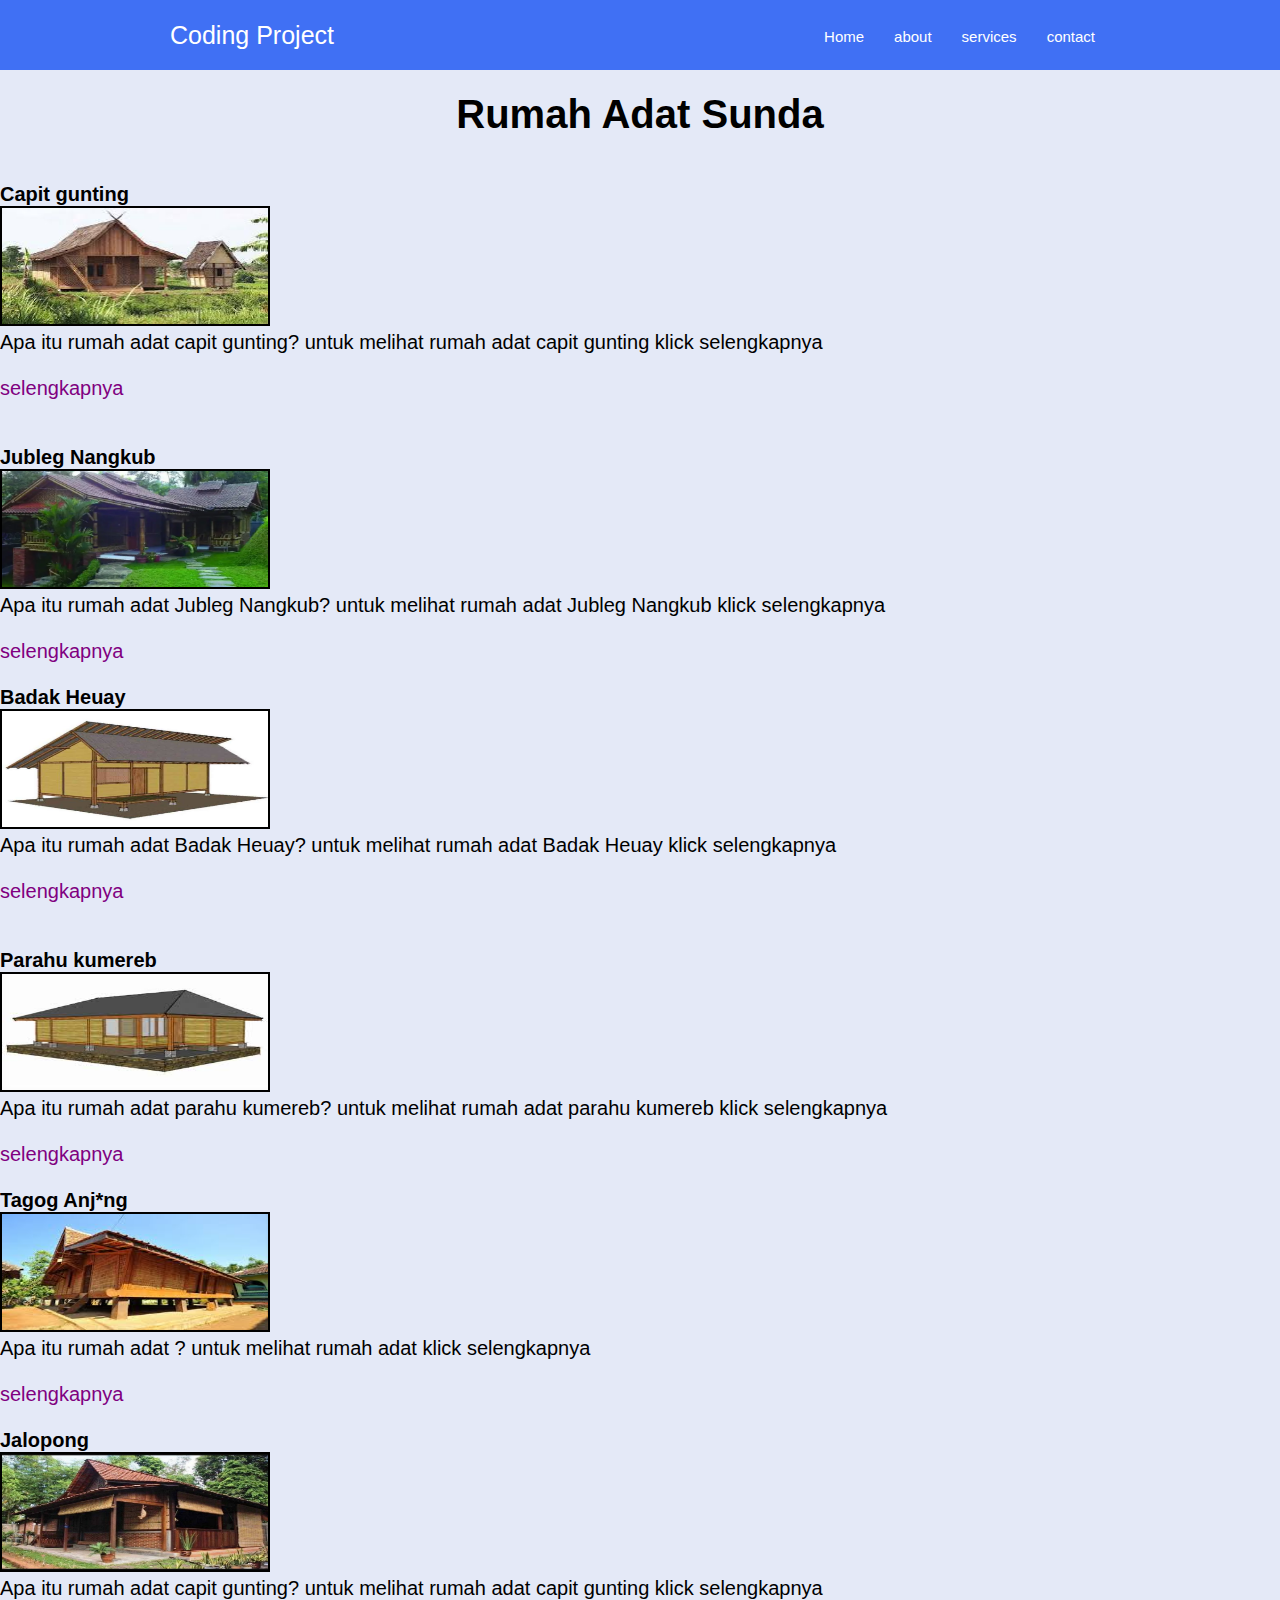
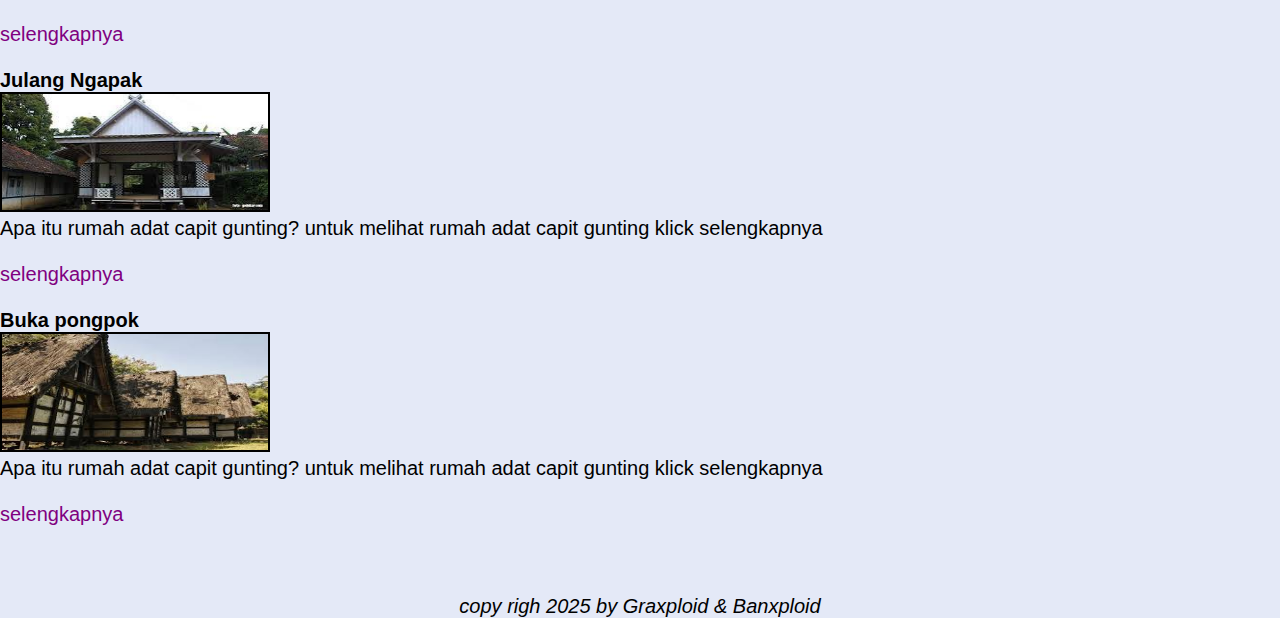
<file: index.html>
<!DOCTYPE html>
<html>

<head>
  <meta charset="UTF-8">
  <meta name="viewport" content="width=device-width, initial-scale=1">
  <link rel="stylesheet" href="style.css">
  <title>RUMAH ADAT</title>
</head>

<body>
    <nav>
      <div class="nav-bar">
        <span class="logo"><a href="#">Coding Project</a></span>

        <div class="menu">
          <ul class="nav-links">
            <li><a href="#">Home</a></li>
            <li><a href="#">about</a></li>
            <li><a href="#">services</a></li>
            <li><a href="#">contact</a></li>
          </ul>
        </div>
      </div>
      </div>
    </nav>
<br>
<br>
<br>
<br>

<center><h1>Rumah Adat Sunda</h1></center>
<br>
<br>
<b>Capit gunting</b>
<br>
<img src="/download.jpeg"><br>
<p>Apa itu rumah adat capit gunting? untuk melihat rumah adat capit gunting klick selengkapnya</p>
<br>
<a href="/Capit gunting.html">selengkapnya</a><br><br><br>

<b>Jubleg Nangkub</b>
<br>
<img src="/Jubleg_Nangkubpengajar.jpg"><br>
<p>Apa itu rumah adat Jubleg Nangkub? untuk melihat rumah adat Jubleg Nangkub klick selengkapnya</p>
<br>
<a href="/jubleg nangkub.html">selengkapnya</a><br><br>

<b>Badak Heuay</b>
<br>

<img src="/images.jpeg"><br>
<p>Apa itu rumah adat Badak Heuay? untuk melihat rumah adat Badak Heuay klick selengkapnya</p>
<br>
<a href="/badak heuay.html">selengkapnya</a><br><br><br>

<b>Parahu kumereb</b>
<br>
<img src="/images (1).jpeg"><br>
<p>Apa itu rumah adat parahu kumereb? untuk melihat rumah adat parahu kumereb klick selengkapnya</p>
<br>
<a href="/Parahu Kumereb.html">selengkapnya</a><br><br>
<b>Tagog Anj*ng</b>
<br>
<img src="/images (2).jpeg"><br>
<p>Apa itu rumah adat ? untuk melihat rumah adat  klick selengkapnya</p>
<br>
<a href="/Tagog anj*ng.html">selengkapnya</a><br><br>

<b>Jalopong</b>
<br>
<img src="/images (3).jpeg"><br>
<p>Apa itu rumah adat capit gunting? untuk melihat rumah adat capit gunting klick selengkapnya</p>
<br>
<a href="/jalopong.html">selengkapnya</a><br>

<br>
<b>Julang Ngapak</b>
<br>
<img src="/download (1).jpeg"><br>
<p>Apa itu rumah adat capit gunting? untuk melihat rumah adat capit gunting klick selengkapnya</p>
<br>
<a href="/Julang Ngapak.html">selengkapnya</a><br>
<br>
<b>Buka pongpok</b>
<br>
<img src="/images (4).jpeg"><br>
<p>Apa itu rumah adat capit gunting? untuk melihat rumah adat capit gunting klick selengkapnya</p>
<br>
<a href="/Buka pongpok.html">selengkapnya</a>
<br>
<br>
<br>
<br>
<center><i>copy righ 2025 by Graxploid & Banxploid</i></center>
</body>
    <script scr="script.js"></script>
</html>
</file>
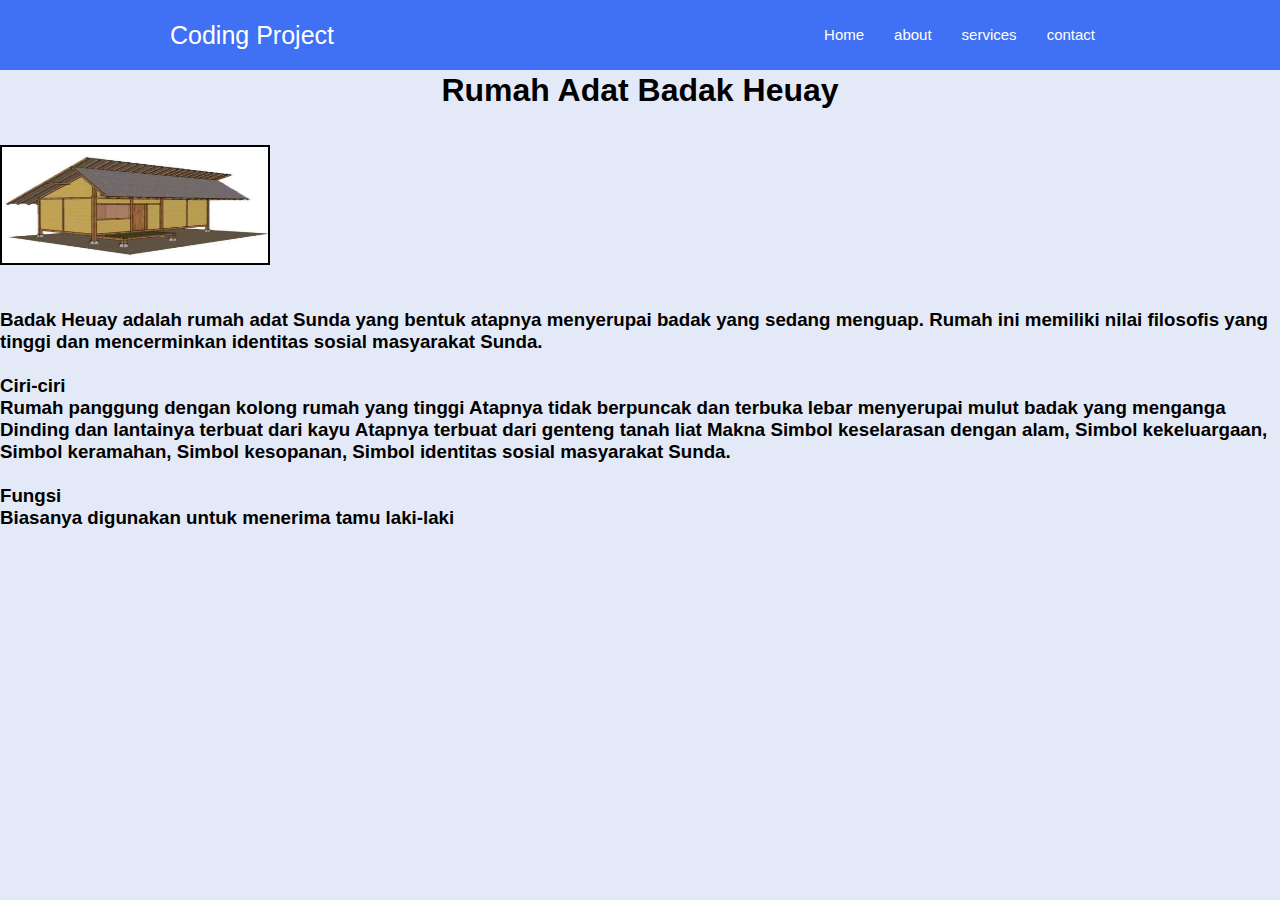
<file: badak heuay.html>
<!DOCTYPE html>
<html>

<head>
  <meta charset="UTF-8">
  <meta name="viewport" content="width=device-width, initial-scale=1">
  <title></title>
</head>

<body>

  <nav>
    <div class="nav-bar">
      <span class="logo"><a href="#">Coding Project</a></span>

      <div class="menu">
        <ul class="nav-links">
          <li><a href="#">Home</a></li>
          <li><a href="#">about</a></li>
          <li><a href="#">services</a></li>
          <li><a href="#">contact</a></li>
        </ul>
      </div>
    </div>
    </div>
  </nav>
<br>
<br>
<br>
<br>


<center><h1>Rumah Adat Badak Heuay</h1></center>
<br><br>
<img src="/images.jpeg"><br><br>
<h3>
  <br>Badak Heuay adalah rumah adat Sunda yang bentuk atapnya menyerupai badak yang sedang menguap. Rumah ini memiliki nilai filosofis yang tinggi dan mencerminkan identitas sosial masyarakat Sunda.<br><br>
Ciri-ciri

<br>Rumah panggung dengan kolong rumah yang tinggi
Atapnya tidak berpuncak dan terbuka lebar menyerupai mulut badak yang menganga
Dinding dan lantainya terbuat dari kayu
Atapnya terbuat dari genteng tanah liat
Makna Simbol keselarasan dengan alam, Simbol kekeluargaan, Simbol keramahan, Simbol kesopanan, Simbol identitas sosial masyarakat Sunda.<br><br>
Fungsi
<br>
Biasanya digunakan untuk menerima tamu laki-laki<br>
</h3>

</body>
<style>
img {
  width: 270px;
  height: 120px;
  border: 2px solid black;
}

/* ===== Google Font Import - poppins ===== */
@import url('https://fonts.googleapis.com/css2?family=Poppins:wght@300;400;500;600&display=swap');

*{
    margin: 0;
    padding: 0;
    box-sizing: border-box;
    font-family: 'poppins', sans-serif;
}




/* ===== colours ===== */
:root{
    --body-color: #E4E9F7;
    --nav-color: #4070F4;
    --side-nav: #010718;
    --text-color: #FFF;
    --search-bar: #F2F2F2;
    --search-text: #010718;
}

body{
    height: 100vh;
    background-color: var(--body-color);
}

nav{
    position: fixed;
    top: 0;
    left: 0;
    height: 70px;
    width: 100%;
    background-color: var(--nav-color);
}

nav .nav-bar{
    position: relative;
    height: 100%;
    max-width: 1000px;
    width: 100%;
    background-color: var(--nac-color);
    margin: 0 auto;
    padding: 0 30px;
    display: flex;
    align-items: center;
    justify-content: space-between;
}

nav .nav-bar .logo a{
    font-size: 25px;
    font-weight: 500;
    color: var(--text-color);
    text-decoration: none;
}


.nav-bar .nav-links{
    display: flex;
    align-items: center;
}

.nav-bar .nav-links li{
    margin: 0 5px;
    list-style: none;
}

.nav-links li a{
    position: relative;
    font-size: 15px;
    font-weight: 500;
    color: var(--text-color);
    text-decoration: none;
    padding: 10px;
}


.nav-bar li a::before{
    content: '';
    position: absolute;
    left: 50%;
    bottom: 0;
    transform: translateX(50%);
    height: 6px;
    width: 6px;
    border-radius: 50%;
    background-color: var(--text-color);
    opacity: 0;
    transition: all 0.3s ease;
}

.nav-links li:hover a::before{
    opacity: 1;
}

.nav-bar .darkLight-searchBox{
    display: flex;
    align-items: center;
}

.darkLight-searchBox .dark-light,
.darkLight-searchBox .searchBox{
    height: 40px;
    width: 40px;
    display: flex;
    align-items: center;
    justify-content: center;
    margin: 0 5px;
}

.dark-light i,
.searchBox i{
    position: absolute;
    color: var(--text-color);
    font-size: 22px;
    cursor: pointer;
}

.dark-light i.sun{
    opacity: 0;
    pointer-events: none;
}

.dark-light i.sun{
    opacity: 0;
    pointer-events: none;
}
.dark-light i.sun{
    opacity: 0;
    pointer-events: none;
}
.searchBox i.search{
    opacity: 0;
    pointer-events: none;
}

</style>
</html>
</file>
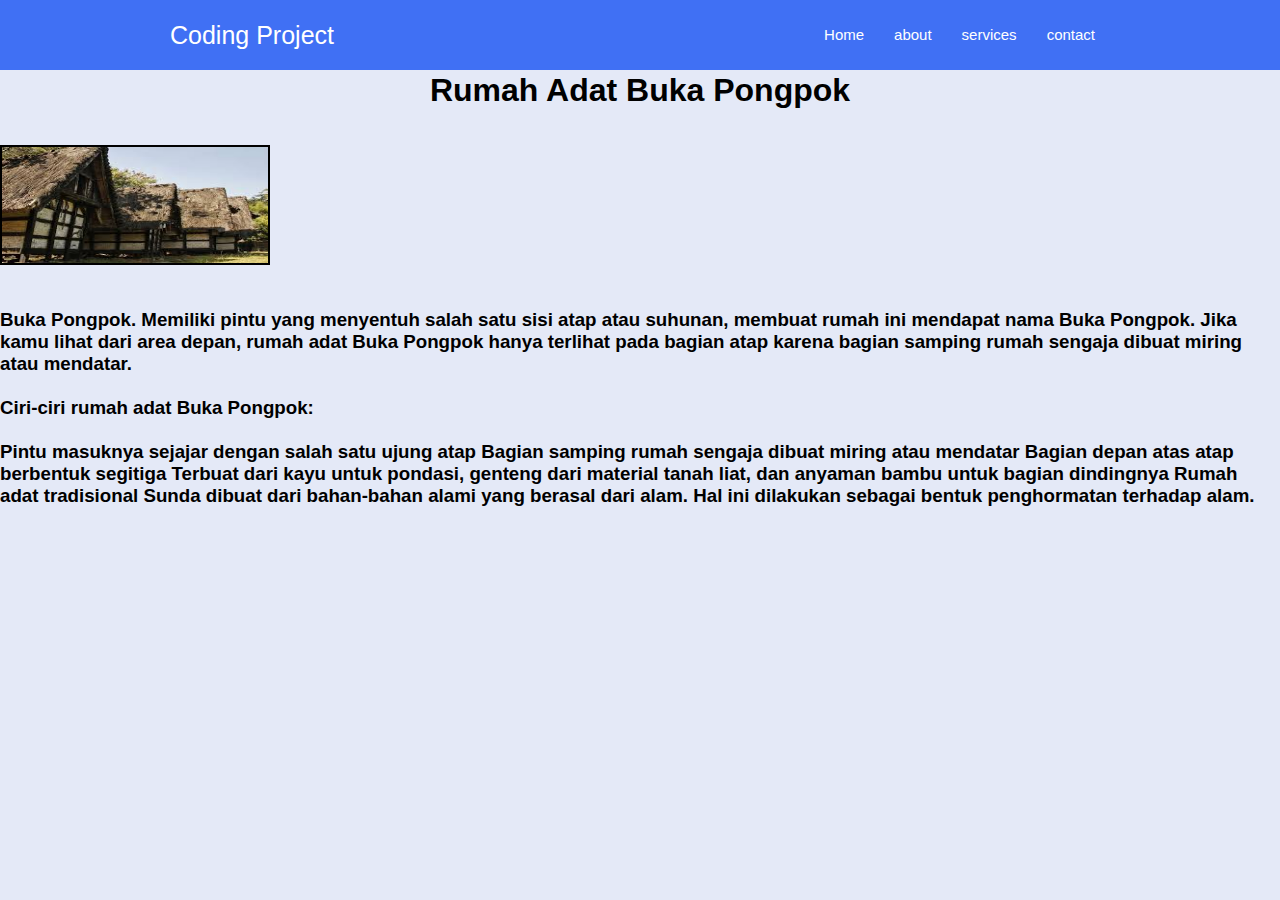
<file: Buka pongpok.html>
<!DOCTYPE html>
<html>

<head>
  <meta charset="UTF-8">
  <meta name="viewport" content="width=device-width, initial-scale=1">
  <title></title>
</head>

<body>
  <nav>
    <div class="nav-bar">
      <span class="logo"><a href="#">Coding Project</a></span>

      <div class="menu">
        <ul class="nav-links">
          <li><a href="#">Home</a></li>
          <li><a href="#">about</a></li>
          <li><a href="#">services</a></li>
          <li><a href="#">contact</a></li>
        </ul>
      </div>
    </div>
    </div>
  </nav>
<br>
<br>
<br>
<br>

<center><h1>Rumah Adat Buka Pongpok</h1></center>
<br><br>

<img src="/images (4).jpeg"><br><br>
<h3>
  <br>
  Buka Pongpok. Memiliki pintu yang menyentuh salah satu sisi atap atau suhunan, membuat rumah ini mendapat nama Buka Pongpok. Jika kamu lihat dari area depan, rumah adat Buka Pongpok hanya terlihat pada bagian atap karena bagian samping rumah sengaja dibuat miring atau mendatar.
  <br>
  <br>
    Ciri-ciri rumah adat Buka Pongpok:
<br>
<br>
Pintu masuknya sejajar dengan salah satu ujung atap
Bagian samping rumah sengaja dibuat miring atau mendatar
Bagian depan atas atap berbentuk segitiga
Terbuat dari kayu untuk pondasi, genteng dari material tanah liat, dan anyaman bambu untuk bagian dindingnya
Rumah adat tradisional Sunda dibuat dari bahan-bahan alami yang berasal dari alam. Hal ini dilakukan sebagai bentuk penghormatan terhadap alam.
  <br>
</h3>

</body>
<style>
img {
  width: 270px;
  height: 120px;
  border: 2px solid black;
}

/* ===== Google Font Import - poppins ===== */
@import url('https://fonts.googleapis.com/css2?family=Poppins:wght@300;400;500;600&display=swap');

*{
    margin: 0;
    padding: 0;
    box-sizing: border-box;
    font-family: 'poppins', sans-serif;
}




/* ===== colours ===== */
:root{
    --body-color: #E4E9F7;
    --nav-color: #4070F4;
    --side-nav: #010718;
    --text-color: #FFF;
    --search-bar: #F2F2F2;
    --search-text: #010718;
}

body{
    height: 100vh;
    background-color: var(--body-color);
}

nav{
    position: fixed;
    top: 0;
    left: 0;
    height: 70px;
    width: 100%;
    background-color: var(--nav-color);
}

nav .nav-bar{
    position: relative;
    height: 100%;
    max-width: 1000px;
    width: 100%;
    background-color: var(--nac-color);
    margin: 0 auto;
    padding: 0 30px;
    display: flex;
    align-items: center;
    justify-content: space-between;
}

nav .nav-bar .logo a{
    font-size: 25px;
    font-weight: 500;
    color: var(--text-color);
    text-decoration: none;
}


.nav-bar .nav-links{
    display: flex;
    align-items: center;
}

.nav-bar .nav-links li{
    margin: 0 5px;
    list-style: none;
}

.nav-links li a{
    position: relative;
    font-size: 15px;
    font-weight: 500;
    color: var(--text-color);
    text-decoration: none;
    padding: 10px;
}


.nav-bar li a::before{
    content: '';
    position: absolute;
    left: 50%;
    bottom: 0;
    transform: translateX(50%);
    height: 6px;
    width: 6px;
    border-radius: 50%;
    background-color: var(--text-color);
    opacity: 0;
    transition: all 0.3s ease;
}

.nav-links li:hover a::before{
    opacity: 1;
}

.nav-bar .darkLight-searchBox{
    display: flex;
    align-items: center;
}

.darkLight-searchBox .dark-light,
.darkLight-searchBox .searchBox{
    height: 40px;
    width: 40px;
    display: flex;
    align-items: center;
    justify-content: center;
    margin: 0 5px;
}

.dark-light i,
.searchBox i{
    position: absolute;
    color: var(--text-color);
    font-size: 22px;
    cursor: pointer;
}

.dark-light i.sun{
    opacity: 0;
    pointer-events: none;
}

.dark-light i.sun{
    opacity: 0;
    pointer-events: none;
}
.dark-light i.sun{
    opacity: 0;
    pointer-events: none;
}
.searchBox i.search{
    opacity: 0;
    pointer-events: none;
}

</style>
</html>
</file>
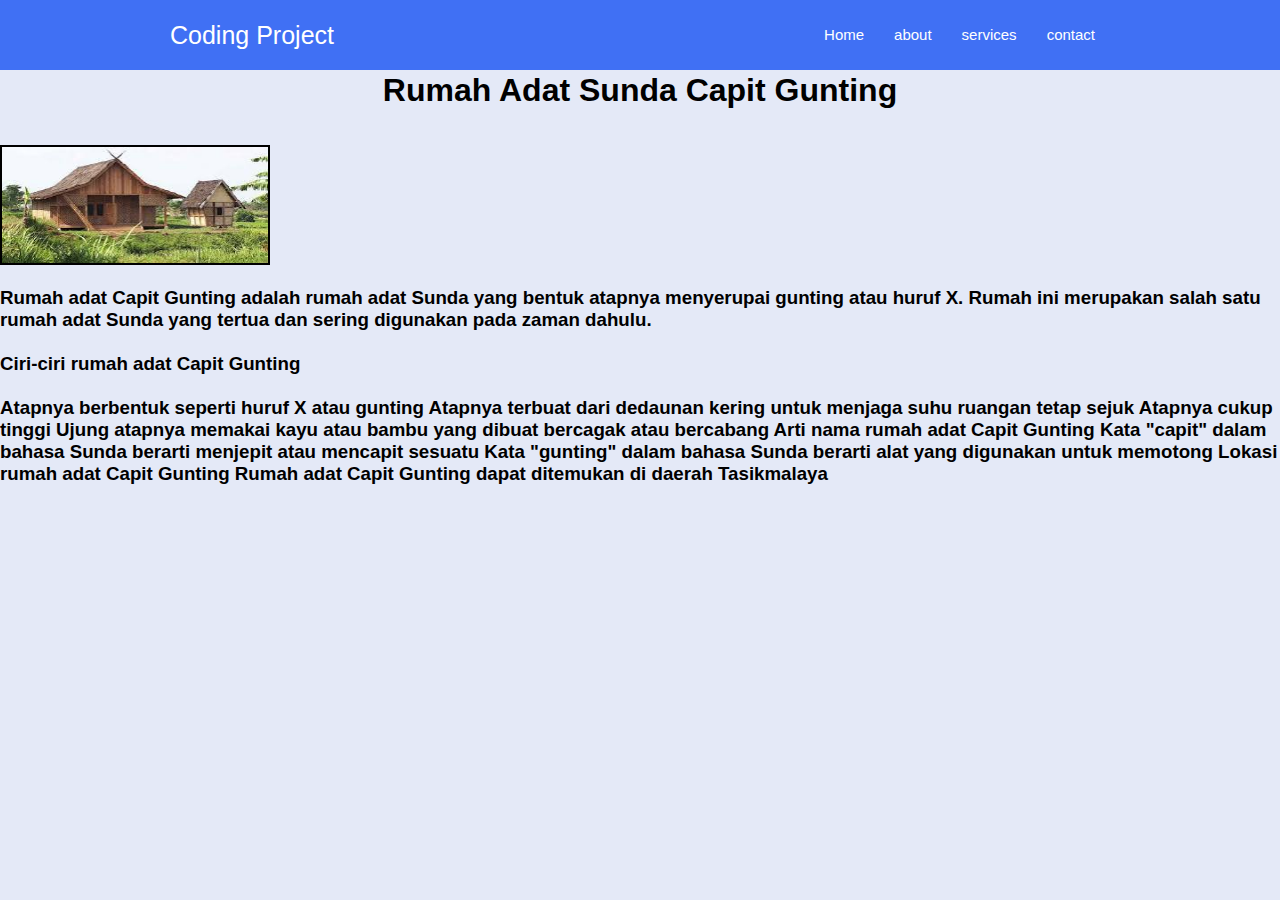
<file: Capit gunting.html>
<!DOCTYPE html>
<html>

<head>
  <meta charset="UTF-8">
  <meta name="viewport" content="width=device-width, initial-scale=1">
  <title>Rumah Adat</title>
</head>

<body>
  
   <nav>
    <div class="nav-bar">
      <span class="logo"><a href="#">Coding Project</a></span>

      <div class="menu">
        <ul class="nav-links">
          <li><a href="#">Home</a></li>
          <li><a href="#">about</a></li>
          <li><a href="#">services</a></li>
          <li><a href="#">contact</a></li>
        </ul>
      </div>
    </div>
    </div>
  </nav> 
<br>
<br>
<br>
<br>
  <nav>
    <div class="nav-bar">
      <span class="logo"><a href="#">Coding Project</a></span>

      <div class="menu">
        <ul class="nav-links">
          <li><a href="#">Home</a></li>
          <li><a href="#">about</a></li>
          <li><a href="#">services</a></li>
          <li><a href="#">contact</a></li>
        </ul>
      </div>
    </div>
    </div>
  </nav>
<center><h1>Rumah Adat Sunda Capit Gunting</h1></center>
<br><br>
<img src="/download.jpeg"><br><br>
<h3>
Rumah adat Capit Gunting adalah rumah adat Sunda yang bentuk atapnya menyerupai gunting atau huruf X. Rumah ini merupakan salah satu rumah adat Sunda yang tertua dan sering digunakan pada zaman dahulu.<br><br>
Ciri-ciri rumah adat Capit Gunting
<br><br>
Atapnya berbentuk seperti huruf X atau gunting
Atapnya terbuat dari dedaunan kering untuk menjaga suhu ruangan tetap sejuk
Atapnya cukup tinggi
Ujung atapnya memakai kayu atau bambu yang dibuat bercagak atau bercabang
Arti nama rumah adat Capit Gunting
Kata "capit" dalam bahasa Sunda berarti menjepit atau mencapit sesuatu
Kata "gunting" dalam bahasa Sunda berarti alat yang digunakan untuk memotong
Lokasi rumah adat Capit Gunting
Rumah adat Capit Gunting dapat ditemukan di daerah Tasikmalaya<br></h3>
</body>
<style>
img {
  width: 270px;
  height: 120px;
  border: 2px solid black;
}

/* ===== Google Font Import - poppins ===== */
@import url('https://fonts.googleapis.com/css2?family=Poppins:wght@300;400;500;600&display=swap');

*{
    margin: 0;
    padding: 0;
    box-sizing: border-box;
    font-family: 'poppins', sans-serif;
}




/* ===== colours ===== */
:root{
    --body-color: #E4E9F7;
    --nav-color: #4070F4;
    --side-nav: #010718;
    --text-color: #FFF;
    --search-bar: #F2F2F2;
    --search-text: #010718;
}

body{
    height: 100vh;
    background-color: var(--body-color);
}

nav{
    position: fixed;
    top: 0;
    left: 0;
    height: 70px;
    width: 100%;
    background-color: var(--nav-color);
}

nav .nav-bar{
    position: relative;
    height: 100%;
    max-width: 1000px;
    width: 100%;
    background-color: var(--nac-color);
    margin: 0 auto;
    padding: 0 30px;
    display: flex;
    align-items: center;
    justify-content: space-between;
}

nav .nav-bar .logo a{
    font-size: 25px;
    font-weight: 500;
    color: var(--text-color);
    text-decoration: none;
}


.nav-bar .nav-links{
    display: flex;
    align-items: center;
}

.nav-bar .nav-links li{
    margin: 0 5px;
    list-style: none;
}

.nav-links li a{
    position: relative;
    font-size: 15px;
    font-weight: 500;
    color: var(--text-color);
    text-decoration: none;
    padding: 10px;
}


.nav-bar li a::before{
    content: '';
    position: absolute;
    left: 50%;
    bottom: 0;
    transform: translateX(50%);
    height: 6px;
    width: 6px;
    border-radius: 50%;
    background-color: var(--text-color);
    opacity: 0;
    transition: all 0.3s ease;
}

.nav-links li:hover a::before{
    opacity: 1;
}

.nav-bar .darkLight-searchBox{
    display: flex;
    align-items: center;
}

.darkLight-searchBox .dark-light,
.darkLight-searchBox .searchBox{
    height: 40px;
    width: 40px;
    display: flex;
    align-items: center;
    justify-content: center;
    margin: 0 5px;
}

.dark-light i,
.searchBox i{
    position: absolute;
    color: var(--text-color);
    font-size: 22px;
    cursor: pointer;
}

.dark-light i.sun{
    opacity: 0;
    pointer-events: none;
}

.dark-light i.sun{
    opacity: 0;
    pointer-events: none;
}
.dark-light i.sun{
    opacity: 0;
    pointer-events: none;
}
.searchBox i.search{
    opacity: 0;
    pointer-events: none;
}


</style>
</html>
</file>
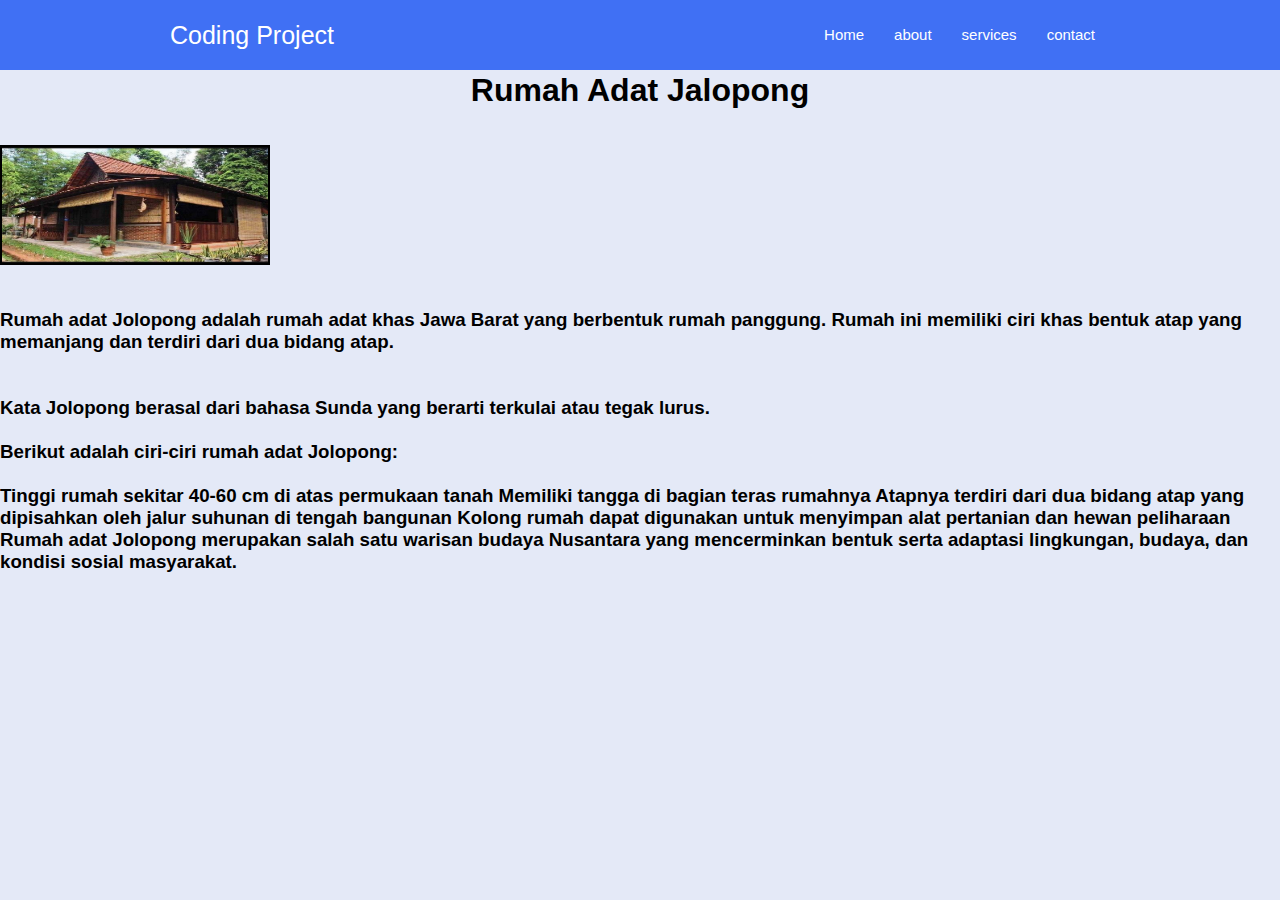
<file: jalopong.html>
<!DOCTYPE html>
<html>

<head>
  <meta charset="UTF-8">
  <meta name="viewport" content="width=device-width, initial-scale=1">
  <title></title>
</head>

<body>
    <nav>
      <div class="nav-bar">
        <span class="logo"><a href="#">Coding Project</a></span>

        <div class="menu">
          <ul class="nav-links">
            <li><a href="#">Home</a></li>
            <li><a href="#">about</a></li>
            <li><a href="#">services</a></li>
            <li><a href="#">contact</a></li>
          </ul>
        </div>
      </div>
      </div>
    </nav>
  <br>
  <br>
  <br>
  <br>

<center><h1>Rumah Adat Jalopong</h1></center>
<br><br>
<img src="/images (3).jpeg"><br><br>
<h3>
  <br>
    Rumah adat Jolopong adalah rumah adat khas Jawa Barat yang berbentuk rumah panggung. Rumah ini memiliki ciri khas bentuk atap yang memanjang dan terdiri dari dua bidang atap.<br><br>
<br>
Kata Jolopong berasal dari bahasa Sunda yang berarti terkulai atau tegak lurus.
<br><br>
Berikut adalah ciri-ciri rumah adat Jolopong:
<br><br>
Tinggi rumah sekitar 40-60 cm di atas permukaan tanah
Memiliki tangga di bagian teras rumahnya
Atapnya terdiri dari dua bidang atap yang dipisahkan oleh jalur suhunan di tengah bangunan
Kolong rumah dapat digunakan untuk menyimpan alat pertanian dan hewan peliharaan
Rumah adat Jolopong merupakan salah satu warisan budaya Nusantara yang mencerminkan bentuk serta adaptasi lingkungan, budaya, dan kondisi sosial masyarakat.
  <br><br>
</h3>

</body>
<style>
img {
  width: 270px;
  height: 120px;
  border: 2px solid black;
}

/* ===== Google Font Import - poppins ===== */
@import url('https://fonts.googleapis.com/css2?family=Poppins:wght@300;400;500;600&display=swap');

*{
    margin: 0;
    padding: 0;
    box-sizing: border-box;
    font-family: 'poppins', sans-serif;
}




/* ===== colours ===== */
:root{
    --body-color: #E4E9F7;
    --nav-color: #4070F4;
    --side-nav: #010718;
    --text-color: #FFF;
    --search-bar: #F2F2F2;
    --search-text: #010718;
}

body{
    height: 100vh;
    background-color: var(--body-color);
}

nav{
    position: fixed;
    top: 0;
    left: 0;
    height: 70px;
    width: 100%;
    background-color: var(--nav-color);
}

nav .nav-bar{
    position: relative;
    height: 100%;
    max-width: 1000px;
    width: 100%;
    background-color: var(--nac-color);
    margin: 0 auto;
    padding: 0 30px;
    display: flex;
    align-items: center;
    justify-content: space-between;
}

nav .nav-bar .logo a{
    font-size: 25px;
    font-weight: 500;
    color: var(--text-color);
    text-decoration: none;
}


.nav-bar .nav-links{
    display: flex;
    align-items: center;
}

.nav-bar .nav-links li{
    margin: 0 5px;
    list-style: none;
}

.nav-links li a{
    position: relative;
    font-size: 15px;
    font-weight: 500;
    color: var(--text-color);
    text-decoration: none;
    padding: 10px;
}


.nav-bar li a::before{
    content: '';
    position: absolute;
    left: 50%;
    bottom: 0;
    transform: translateX(50%);
    height: 6px;
    width: 6px;
    border-radius: 50%;
    background-color: var(--text-color);
    opacity: 0;
    transition: all 0.3s ease;
}

.nav-links li:hover a::before{
    opacity: 1;
}

.nav-bar .darkLight-searchBox{
    display: flex;
    align-items: center;
}

.darkLight-searchBox .dark-light,
.darkLight-searchBox .searchBox{
    height: 40px;
    width: 40px;
    display: flex;
    align-items: center;
    justify-content: center;
    margin: 0 5px;
}

.dark-light i,
.searchBox i{
    position: absolute;
    color: var(--text-color);
    font-size: 22px;
    cursor: pointer;
}

.dark-light i.sun{
    opacity: 0;
    pointer-events: none;
}

.dark-light i.sun{
    opacity: 0;
    pointer-events: none;
}
.dark-light i.sun{
    opacity: 0;
    pointer-events: none;
}
.searchBox i.search{
    opacity: 0;
    pointer-events: none;
}

</style>
</html>
</file>
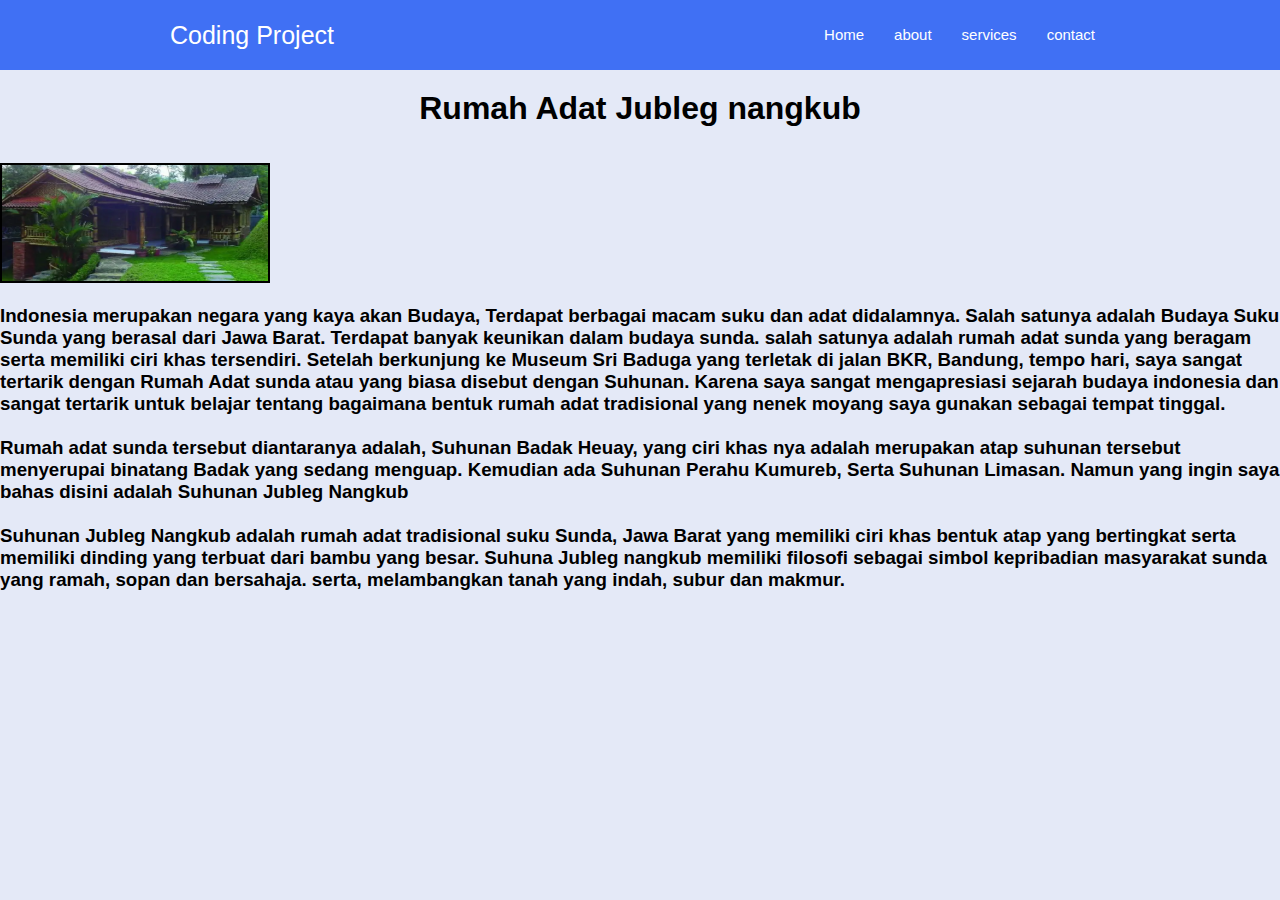
<file: jubleg nangkub.html>
<!DOCTYPE html>
<html>

<head>
  <meta charset="UTF-8">
  <meta name="viewport" content="width=device-width, initial-scale=1">
  <title></title>
</head>

<body>
    <nav>
      <div class="nav-bar">
        <span class="logo"><a href="#">Coding Project</a></span>

        <div class="menu">
          <ul class="nav-links">
            <li><a href="#">Home</a></li>
            <li><a href="#">about</a></li>
            <li><a href="#">services</a></li>
            <li><a href="#">contact</a></li>
          </ul>
        </div>
      </div>
      </div>
    </nav>
    <br>
    <br>
    <br>
    <br>
<br>
<center><h1>Rumah Adat Jubleg nangkub</h1></center><br><br>

<img src="/Jubleg_Nangkubpengajar.jpg"><br><br>
<h3>Indonesia merupakan negara yang kaya akan Budaya, Terdapat berbagai macam suku dan adat didalamnya. Salah satunya adalah Budaya Suku Sunda yang berasal dari Jawa Barat. Terdapat banyak keunikan dalam budaya sunda. salah satunya adalah rumah adat sunda yang beragam serta memiliki ciri khas tersendiri. Setelah berkunjung ke Museum Sri Baduga yang terletak di jalan BKR, Bandung, tempo hari, saya sangat tertarik dengan Rumah Adat sunda atau yang biasa disebut dengan Suhunan. Karena saya sangat mengapresiasi sejarah budaya indonesia dan sangat tertarik untuk belajar tentang bagaimana bentuk rumah adat tradisional yang nenek moyang saya gunakan sebagai tempat tinggal.
<br>
<br>
Rumah adat sunda tersebut diantaranya adalah, Suhunan Badak Heuay, yang ciri khas nya adalah merupakan atap suhunan tersebut menyerupai binatang Badak yang sedang menguap. Kemudian ada Suhunan Perahu Kumureb, Serta Suhunan Limasan. Namun yang ingin saya bahas disini adalah Suhunan Jubleg Nangkub<br>

<br>
Suhunan Jubleg Nangkub adalah rumah adat tradisional suku Sunda, Jawa Barat yang memiliki ciri khas bentuk atap yang bertingkat serta memiliki dinding yang terbuat dari bambu yang besar. Suhuna Jubleg nangkub memiliki filosofi sebagai simbol kepribadian masyarakat sunda yang ramah, sopan dan bersahaja. serta, melambangkan tanah yang indah, subur dan makmur.<br>
</h3>

</body>
<style>
img {
  width: 270px;
  height: 120px;
  border: 2px solid black;
}

/* ===== Google Font Import - poppins ===== */
@import url('https://fonts.googleapis.com/css2?family=Poppins:wght@300;400;500;600&display=swap');

*{
    margin: 0;
    padding: 0;
    box-sizing: border-box;
    font-family: 'poppins', sans-serif;
}




/* ===== colours ===== */
:root{
    --body-color: #E4E9F7;
    --nav-color: #4070F4;
    --side-nav: #010718;
    --text-color: #FFF;
    --search-bar: #F2F2F2;
    --search-text: #010718;
}

body{
    height: 100vh;
    background-color: var(--body-color);
}

nav{
    position: fixed;
    top: 0;
    left: 0;
    height: 70px;
    width: 100%;
    background-color: var(--nav-color);
}

nav .nav-bar{
    position: relative;
    height: 100%;
    max-width: 1000px;
    width: 100%;
    background-color: var(--nac-color);
    margin: 0 auto;
    padding: 0 30px;
    display: flex;
    align-items: center;
    justify-content: space-between;
}

nav .nav-bar .logo a{
    font-size: 25px;
    font-weight: 500;
    color: var(--text-color);
    text-decoration: none;
}


.nav-bar .nav-links{
    display: flex;
    align-items: center;
}

.nav-bar .nav-links li{
    margin: 0 5px;
    list-style: none;
}

.nav-links li a{
    position: relative;
    font-size: 15px;
    font-weight: 500;
    color: var(--text-color);
    text-decoration: none;
    padding: 10px;
}


.nav-bar li a::before{
    content: '';
    position: absolute;
    left: 50%;
    bottom: 0;
    transform: translateX(50%);
    height: 6px;
    width: 6px;
    border-radius: 50%;
    background-color: var(--text-color);
    opacity: 0;
    transition: all 0.3s ease;
}

.nav-links li:hover a::before{
    opacity: 1;
}

.nav-bar .darkLight-searchBox{
    display: flex;
    align-items: center;
}

.darkLight-searchBox .dark-light,
.darkLight-searchBox .searchBox{
    height: 40px;
    width: 40px;
    display: flex;
    align-items: center;
    justify-content: center;
    margin: 0 5px;
}

.dark-light i,
.searchBox i{
    position: absolute;
    color: var(--text-color);
    font-size: 22px;
    cursor: pointer;
}

.dark-light i.sun{
    opacity: 0;
    pointer-events: none;
}

.dark-light i.sun{
    opacity: 0;
    pointer-events: none;
}
.dark-light i.sun{
    opacity: 0;
    pointer-events: none;
}
.searchBox i.search{
    opacity: 0;
    pointer-events: none;
}

</style>
</html>
</file>
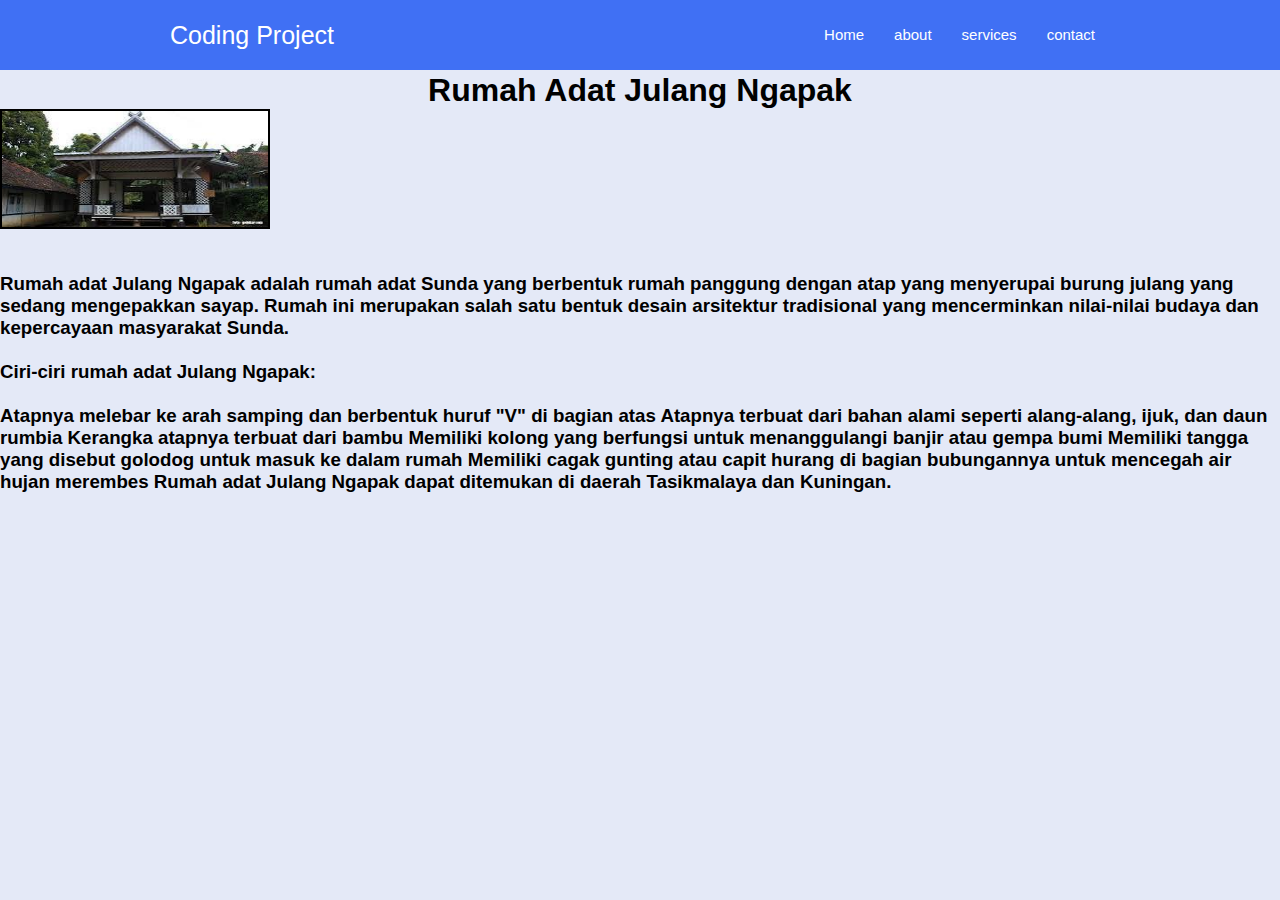
<file: Julang Ngapak.html>
<!DOCTYPE html>
<html>

<head>
  <meta charset="UTF-8">
  <meta name="viewport" content="width=device-width, initial-scale=1">
  <title></title>
</head>

<body>

    <nav>
      <div class="nav-bar">
        <span class="logo"><a href="#">Coding Project</a></span>

        <div class="menu">
          <ul class="nav-links">
            <li><a href="#">Home</a></li>
            <li><a href="#">about</a></li>
            <li><a href="#">services</a></li>
            <li><a href="#">contact</a></li>
          </ul>
        </div>
      </div>
      </div>
    </nav>
    <br>
    <br>
    <br>
    <br>

<center><h1>Rumah Adat Julang Ngapak</h1></center>

<img src="/download (1).jpeg"><br><br>
<h3>
  <br>
    Rumah adat Julang Ngapak adalah rumah adat Sunda yang berbentuk rumah panggung dengan atap yang menyerupai burung julang yang sedang mengepakkan sayap. Rumah ini merupakan salah satu bentuk desain arsitektur tradisional yang mencerminkan nilai-nilai budaya dan kepercayaan masyarakat Sunda.<br><br>
Ciri-ciri rumah adat Julang Ngapak:
<br><br>
Atapnya melebar ke arah samping dan berbentuk huruf "V" di bagian atas
Atapnya terbuat dari bahan alami seperti alang-alang, ijuk, dan daun rumbia
Kerangka atapnya terbuat dari bambu
Memiliki kolong yang berfungsi untuk menanggulangi banjir atau gempa bumi
Memiliki tangga yang disebut golodog untuk masuk ke dalam rumah
Memiliki cagak gunting atau capit hurang di bagian bubungannya untuk mencegah air hujan merembes
Rumah adat Julang Ngapak dapat ditemukan di daerah Tasikmalaya dan Kuningan.
  <br>
</h3>

</body>
<style>
img {
  width: 270px;
  height: 120px;
  border: 2px solid black;
}

/* ===== Google Font Import - poppins ===== */
@import url('https://fonts.googleapis.com/css2?family=Poppins:wght@300;400;500;600&display=swap');

*{
    margin: 0;
    padding: 0;
    box-sizing: border-box;
    font-family: 'poppins', sans-serif;
}




/* ===== colours ===== */
:root{
    --body-color: #E4E9F7;
    --nav-color: #4070F4;
    --side-nav: #010718;
    --text-color: #FFF;
    --search-bar: #F2F2F2;
    --search-text: #010718;
}

body{
    height: 100vh;
    background-color: var(--body-color);
}

nav{
    position: fixed;
    top: 0;
    left: 0;
    height: 70px;
    width: 100%;
    background-color: var(--nav-color);
}

nav .nav-bar{
    position: relative;
    height: 100%;
    max-width: 1000px;
    width: 100%;
    background-color: var(--nac-color);
    margin: 0 auto;
    padding: 0 30px;
    display: flex;
    align-items: center;
    justify-content: space-between;
}

nav .nav-bar .logo a{
    font-size: 25px;
    font-weight: 500;
    color: var(--text-color);
    text-decoration: none;
}


.nav-bar .nav-links{
    display: flex;
    align-items: center;
}

.nav-bar .nav-links li{
    margin: 0 5px;
    list-style: none;
}

.nav-links li a{
    position: relative;
    font-size: 15px;
    font-weight: 500;
    color: var(--text-color);
    text-decoration: none;
    padding: 10px;
}


.nav-bar li a::before{
    content: '';
    position: absolute;
    left: 50%;
    bottom: 0;
    transform: translateX(50%);
    height: 6px;
    width: 6px;
    border-radius: 50%;
    background-color: var(--text-color);
    opacity: 0;
    transition: all 0.3s ease;
}

.nav-links li:hover a::before{
    opacity: 1;
}

.nav-bar .darkLight-searchBox{
    display: flex;
    align-items: center;
}

.darkLight-searchBox .dark-light,
.darkLight-searchBox .searchBox{
    height: 40px;
    width: 40px;
    display: flex;
    align-items: center;
    justify-content: center;
    margin: 0 5px;
}

.dark-light i,
.searchBox i{
    position: absolute;
    color: var(--text-color);
    font-size: 22px;
    cursor: pointer;
}

.dark-light i.sun{
    opacity: 0;
    pointer-events: none;
}

.dark-light i.sun{
    opacity: 0;
    pointer-events: none;
}
.dark-light i.sun{
    opacity: 0;
    pointer-events: none;
}
.searchBox i.search{
    opacity: 0;
    pointer-events: none;
}

</style>
</html>
</file>
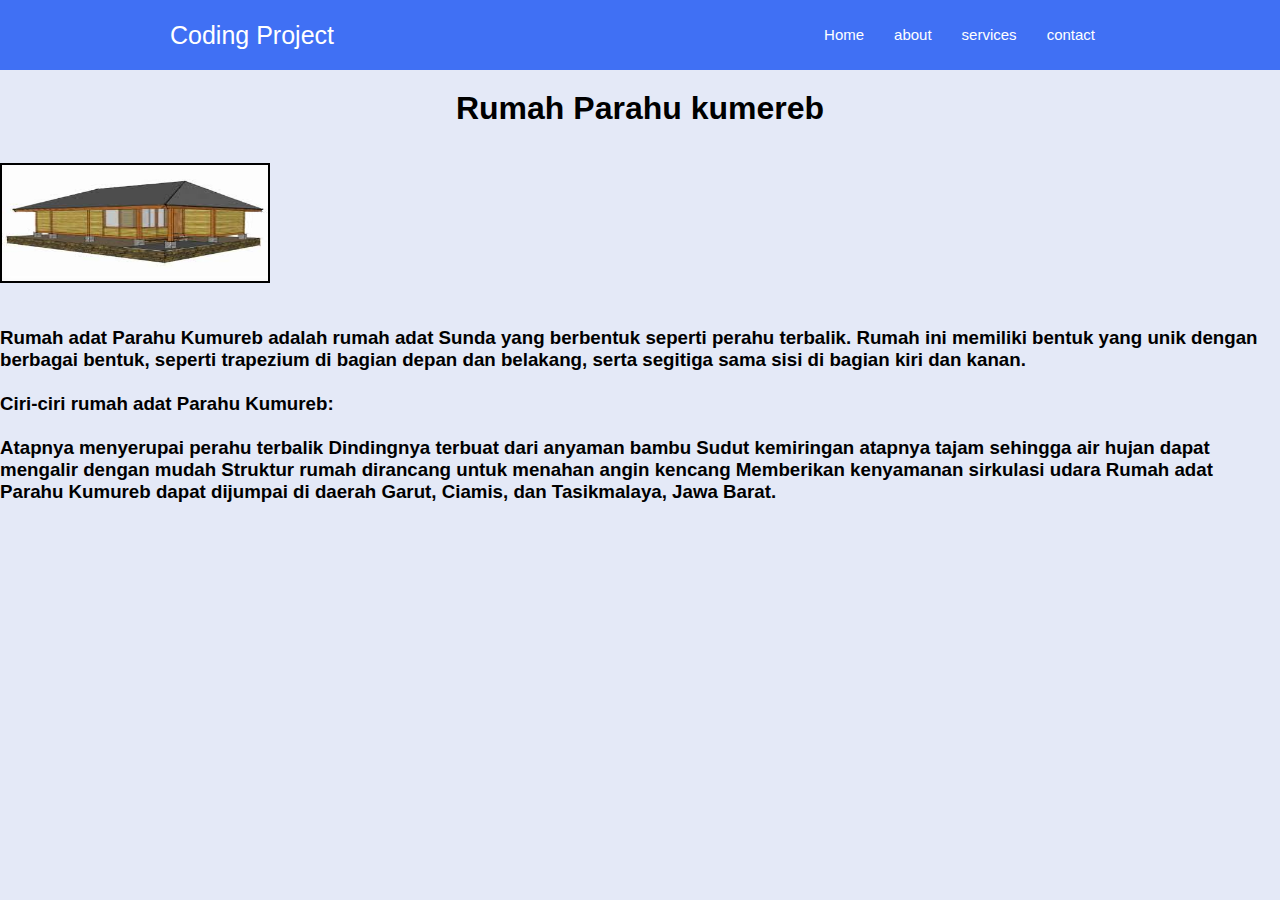
<file: Parahu Kumereb.html>
<!DOCTYPE html>
<html>

<head>
  <meta charset="UTF-8">
  <meta name="viewport" content="width=device-width, initial-scale=1">
  <title></title>
</head>

<body>

    <nav>
      <div class="nav-bar">
        <span class="logo"><a href="#">Coding Project</a></span>

        <div class="menu">
          <ul class="nav-links">
            <li><a href="#">Home</a></li>
            <li><a href="#">about</a></li>
            <li><a href="#">services</a></li>
            <li><a href="#">contact</a></li>
          </ul>
        </div>
      </div>
      </div>
    </nav>
    <br>
    <br>
    <br>
    <br>
    <br>

<center><h1>Rumah Parahu kumereb</h1></center>
<br><br>
<img src="/images (1).jpeg"><br><br>
<h3>
  <br>
  Rumah adat Parahu Kumureb adalah rumah adat Sunda yang berbentuk seperti perahu terbalik. Rumah ini memiliki bentuk yang unik dengan berbagai bentuk, seperti trapezium di bagian depan dan belakang, serta segitiga sama sisi di bagian kiri dan kanan.
<br><br>
Ciri-ciri rumah adat Parahu Kumureb:
<br><br>
Atapnya menyerupai perahu terbalik
Dindingnya terbuat dari anyaman bambu
Sudut kemiringan atapnya tajam sehingga air hujan dapat mengalir dengan mudah
Struktur rumah dirancang untuk menahan angin kencang
Memberikan kenyamanan sirkulasi udara
Rumah adat Parahu Kumureb dapat dijumpai di daerah Garut, Ciamis, dan Tasikmalaya, Jawa Barat.
<br>
</h3>

</body>
<style>
img {
  width: 270px;
  height: 120px;
  border: 2px solid black;
}

/* ===== Google Font Import - poppins ===== */
@import url('https://fonts.googleapis.com/css2?family=Poppins:wght@300;400;500;600&display=swap');

*{
    margin: 0;
    padding: 0;
    box-sizing: border-box;
    font-family: 'poppins', sans-serif;
}




/* ===== colours ===== */
:root{
    --body-color: #E4E9F7;
    --nav-color: #4070F4;
    --side-nav: #010718;
    --text-color: #FFF;
    --search-bar: #F2F2F2;
    --search-text: #010718;
}

body{
    height: 100vh;
    background-color: var(--body-color);
}

nav{
    position: fixed;
    top: 0;
    left: 0;
    height: 70px;
    width: 100%;
    background-color: var(--nav-color);
}

nav .nav-bar{
    position: relative;
    height: 100%;
    max-width: 1000px;
    width: 100%;
    background-color: var(--nac-color);
    margin: 0 auto;
    padding: 0 30px;
    display: flex;
    align-items: center;
    justify-content: space-between;
}

nav .nav-bar .logo a{
    font-size: 25px;
    font-weight: 500;
    color: var(--text-color);
    text-decoration: none;
}


.nav-bar .nav-links{
    display: flex;
    align-items: center;
}

.nav-bar .nav-links li{
    margin: 0 5px;
    list-style: none;
}

.nav-links li a{
    position: relative;
    font-size: 15px;
    font-weight: 500;
    color: var(--text-color);
    text-decoration: none;
    padding: 10px;
}


.nav-bar li a::before{
    content: '';
    position: absolute;
    left: 50%;
    bottom: 0;
    transform: translateX(50%);
    height: 6px;
    width: 6px;
    border-radius: 50%;
    background-color: var(--text-color);
    opacity: 0;
    transition: all 0.3s ease;
}

.nav-links li:hover a::before{
    opacity: 1;
}

.nav-bar .darkLight-searchBox{
    display: flex;
    align-items: center;
}

.darkLight-searchBox .dark-light,
.darkLight-searchBox .searchBox{
    height: 40px;
    width: 40px;
    display: flex;
    align-items: center;
    justify-content: center;
    margin: 0 5px;
}

.dark-light i,
.searchBox i{
    position: absolute;
    color: var(--text-color);
    font-size: 22px;
    cursor: pointer;
}

.dark-light i.sun{
    opacity: 0;
    pointer-events: none;
}

.dark-light i.sun{
    opacity: 0;
    pointer-events: none;
}
.dark-light i.sun{
    opacity: 0;
    pointer-events: none;
}
.searchBox i.search{
    opacity: 0;
    pointer-events: none;
}

</style>
</html>
</file>
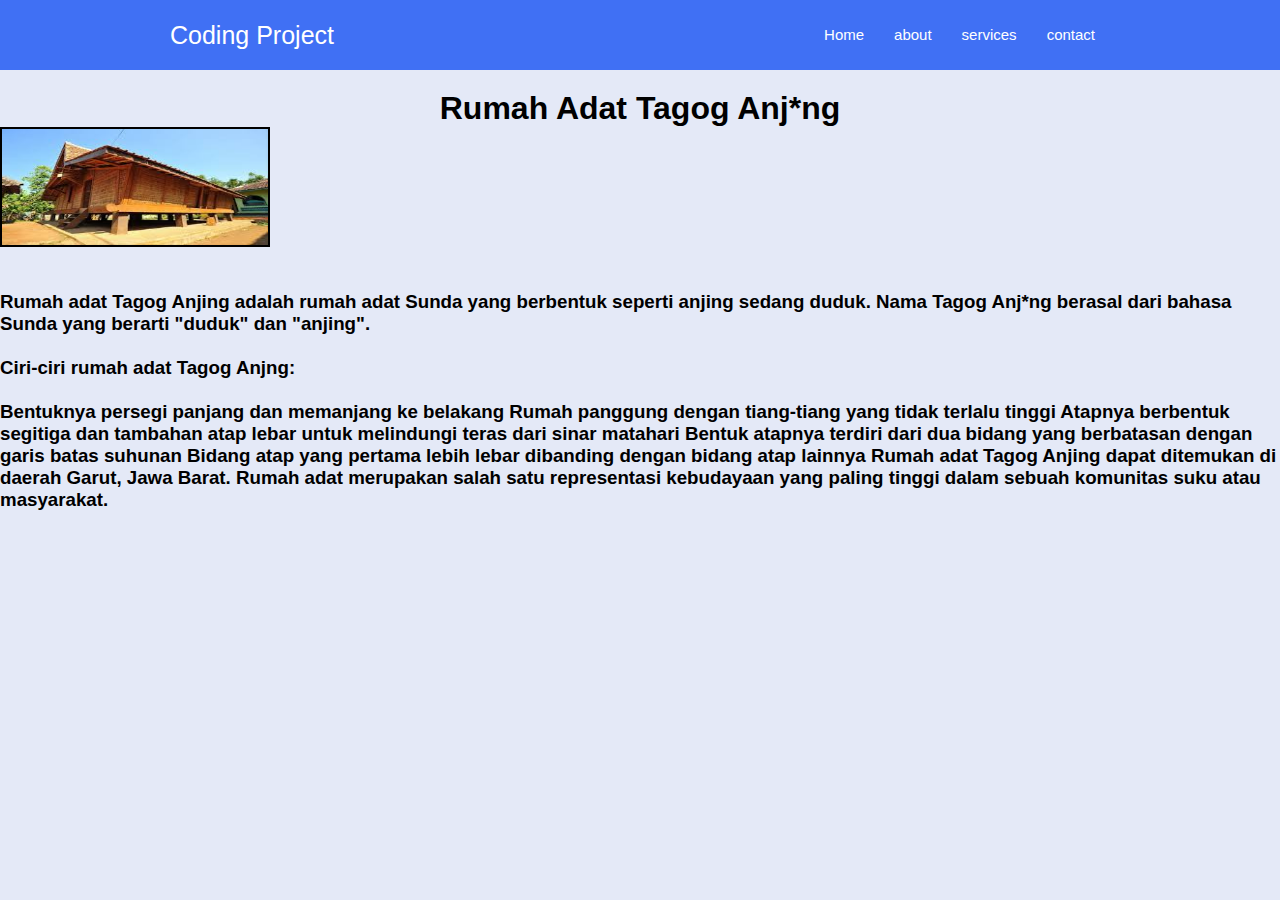
<file: Tagog anj*ng.html>
<!DOCTYPE html>
<html>

<head>
  <meta charset="UTF-8">
  <meta name="viewport" content="width=device-width, initial-scale=1">
  <title></title>
</head>

<body>

    <nav>
      <div class="nav-bar">
        <span class="logo"><a href="#">Coding Project</a></span>

        <div class="menu">
          <ul class="nav-links">
            <li><a href="#">Home</a></li>
            <li><a href="#">about</a></li>
            <li><a href="#">services</a></li>
            <li><a href="#">contact</a></li>
          </ul>
        </div>
      </div>
      </div>
    </nav>
<br>
<br>
<br>
<br>
<br>

<center><h1>Rumah Adat Tagog Anj*ng</h1></center>

<img src="/images (2).jpeg"><br><br>
<h3>
  <br>
    Rumah adat Tagog Anjing adalah rumah adat Sunda yang berbentuk seperti anjing sedang duduk. Nama Tagog Anj*ng berasal dari bahasa Sunda yang berarti "duduk" dan "anjing".<br><br>
Ciri-ciri rumah adat Tagog Anjng:
<br><br>
Bentuknya persegi panjang dan memanjang ke belakang
Rumah panggung dengan tiang-tiang yang tidak terlalu tinggi
Atapnya berbentuk segitiga dan tambahan atap lebar untuk melindungi teras dari sinar matahari
Bentuk atapnya terdiri dari dua bidang yang berbatasan dengan garis batas suhunan
Bidang atap yang pertama lebih lebar dibanding dengan bidang atap lainnya
Rumah adat Tagog Anjing dapat ditemukan di daerah Garut, Jawa Barat.
Rumah adat merupakan salah satu representasi kebudayaan yang paling tinggi dalam sebuah komunitas suku atau masyarakat.
  <br>
</h3>

</body>
<style>
img {
  width: 270px;
  height: 120px;
  border: 2px solid black;
}

/* ===== Google Font Import - poppins ===== */
@import url('https://fonts.googleapis.com/css2?family=Poppins:wght@300;400;500;600&display=swap');

*{
    margin: 0;
    padding: 0;
    box-sizing: border-box;
    font-family: 'poppins', sans-serif;
}




/* ===== colours ===== */
:root{
    --body-color: #E4E9F7;
    --nav-color: #4070F4;
    --side-nav: #010718;
    --text-color: #FFF;
    --search-bar: #F2F2F2;
    --search-text: #010718;
}

body{
    height: 100vh;
    background-color: var(--body-color);
}

nav{
    position: fixed;
    top: 0;
    left: 0;
    height: 70px;
    width: 100%;
    background-color: var(--nav-color);
}

nav .nav-bar{
    position: relative;
    height: 100%;
    max-width: 1000px;
    width: 100%;
    background-color: var(--nac-color);
    margin: 0 auto;
    padding: 0 30px;
    display: flex;
    align-items: center;
    justify-content: space-between;
}

nav .nav-bar .logo a{
    font-size: 25px;
    font-weight: 500;
    color: var(--text-color);
    text-decoration: none;
}


.nav-bar .nav-links{
    display: flex;
    align-items: center;
}

.nav-bar .nav-links li{
    margin: 0 5px;
    list-style: none;
}

.nav-links li a{
    position: relative;
    font-size: 15px;
    font-weight: 500;
    color: var(--text-color);
    text-decoration: none;
    padding: 10px;
}


.nav-bar li a::before{
    content: '';
    position: absolute;
    left: 50%;
    bottom: 0;
    transform: translateX(50%);
    height: 6px;
    width: 6px;
    border-radius: 50%;
    background-color: var(--text-color);
    opacity: 0;
    transition: all 0.3s ease;
}

.nav-links li:hover a::before{
    opacity: 1;
}

.nav-bar .darkLight-searchBox{
    display: flex;
    align-items: center;
}

.darkLight-searchBox .dark-light,
.darkLight-searchBox .searchBox{
    height: 40px;
    width: 40px;
    display: flex;
    align-items: center;
    justify-content: center;
    margin: 0 5px;
}

.dark-light i,
.searchBox i{
    position: absolute;
    color: var(--text-color);
    font-size: 22px;
    cursor: pointer;
}

.dark-light i.sun{
    opacity: 0;
    pointer-events: none;
}

.dark-light i.sun{
    opacity: 0;
    pointer-events: none;
}
.dark-light i.sun{
    opacity: 0;
    pointer-events: none;
}
.searchBox i.search{
    opacity: 0;
    pointer-events: none;
}

</style>
</html>
</file>
<file: style.css>
body {
    font-size: 15pt;
}

img{
width: 270px;
height: 120px;
border: 2px solid black;
}

a{
text-decoration: none;
cursor:none;
color:purple;
}

/* ===== Google Font Import - poppins ===== */
@import url('https://fonts.googleapis.com/css2?family=Poppins:wght@300;400;500;600&display=swap');

*{
    margin: 0;
    padding: 0;
    box-sizing: border-box;
    font-family: 'poppins', sans-serif;
}




/* ===== colours ===== */
:root{
    --body-color: #E4E9F7;
    --nav-color: #4070F4;
    --side-nav: #010718;
    --text-color: #FFF;
    --search-bar: #F2F2F2;
    --search-text: #010718;
}

body{
    height: 100vh;
    background-color: var(--body-color);
}

nav{
    position: fixed;
    top: 0;
    left: 0;
    height: 70px;
    width: 100%;
    background-color: var(--nav-color);
}

nav .nav-bar{
    position: relative;
    height: 100%;
    max-width: 1000px;
    width: 100%;
    background-color: var(--nac-color);
    margin: 0 auto;
    padding: 0 30px;
    display: flex;
    align-items: center;
    justify-content: space-between;
}

nav .nav-bar .logo a{
    font-size: 25px;
    font-weight: 500;
    color: var(--text-color);
    text-decoration: none;
}


.nav-bar .nav-links{
    display: flex;
    align-items: center;
}

.nav-bar .nav-links li{
    margin: 0 5px;
    list-style: none;
}

.nav-links li a{
    position: relative;
    font-size: 15px;
    font-weight: 500;
    color: var(--text-color);
    text-decoration: none;
    padding: 10px;
}


.nav-bar li a::before{
    content: '';
    position: absolute;
    left: 50%;
    bottom: 0;
    transform: translateX(50%);
    height: 6px;
    width: 6px;
    border-radius: 50%;
    background-color: var(--text-color);
    opacity: 0;
    transition: all 0.3s ease;
}

.nav-links li:hover a::before{
    opacity: 1;
}

.nav-bar .darkLight-searchBox{
    display: flex;
    align-items: center;
}

.darkLight-searchBox .dark-light,
.darkLight-searchBox .searchBox{
    height: 40px;
    width: 40px;
    display: flex;
    align-items: center;
    justify-content: center;
    margin: 0 5px;
}

.dark-light i,
.searchBox i{
    position: absolute;
    color: var(--text-color);
    font-size: 22px;
    cursor: pointer;
}

.dark-light i.sun{
    opacity: 0;
    pointer-events: none;
}

.dark-light i.sun{
    opacity: 0;
    pointer-events: none;
}
.dark-light i.sun{
    opacity: 0;
    pointer-events: none;
}
.searchBox i.search{
    opacity: 0;
    pointer-events: none;
}
</file>
